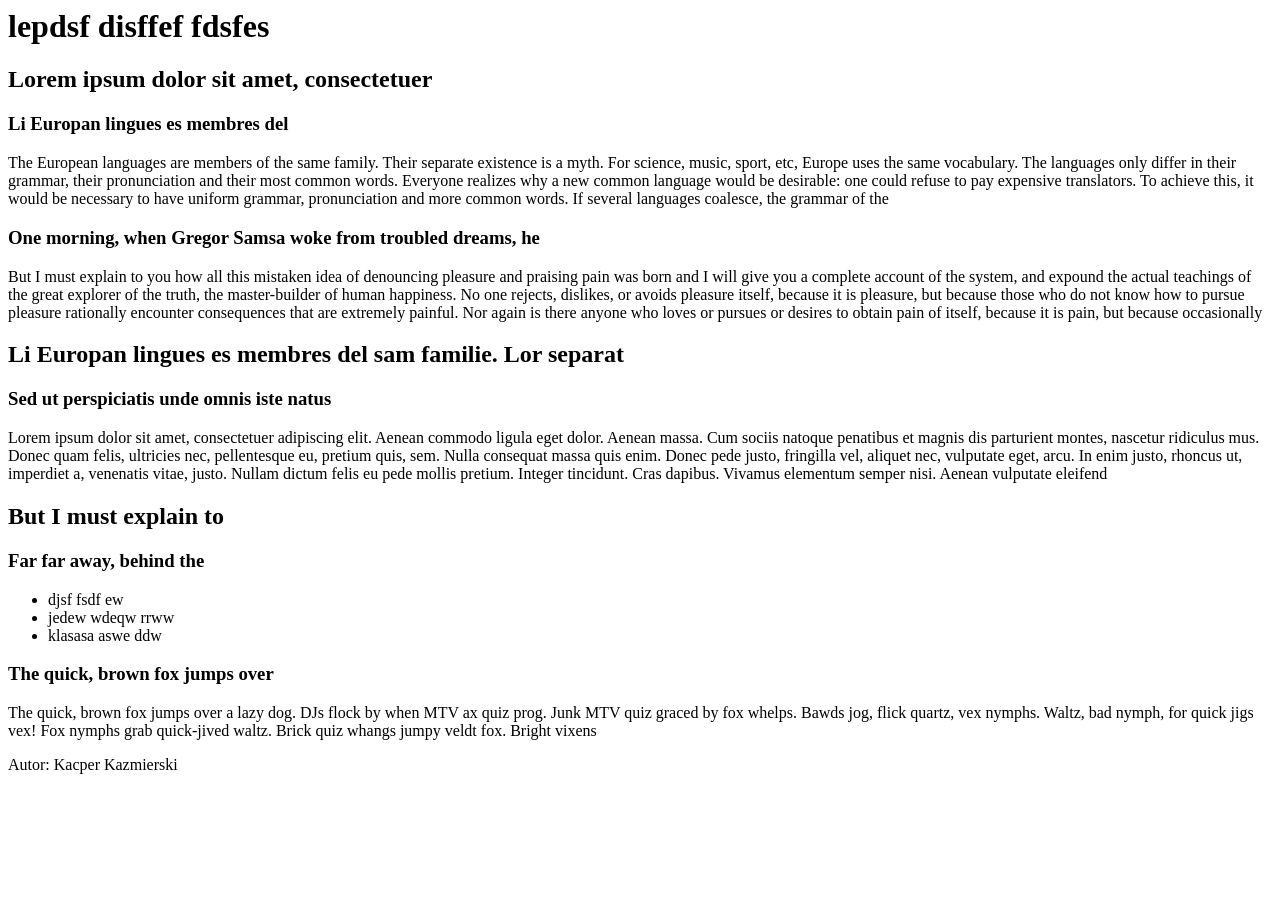
<file: index.html>
<head>
    <!-- <script src="https://wi.arturk.pl/zen-style.js.php?styles[]=style-1&styles[]=style-2" defer></script> -->
     <script src="src/script.ts" type="module" defer></script>
</head>
<body>
    <header>
        <H1>lepdsf disffef fdsfes</H1>
    </header>

    <main>
        <section>
        <H2>Lorem ipsum dolor sit amet, consectetuer</H2>
            <H3>Li Europan lingues es membres del</H3>
                <p>
                    The European languages are members of the same family. Their separate existence is a myth. 
                    For science, music, sport, etc, Europe uses the same vocabulary. The languages only differ in their 
                    grammar, their pronunciation and their most common words. Everyone realizes why a new common 
                    language would be desirable: one could refuse to pay expensive translators. To achieve this, it would
                    be necessary to have uniform grammar, pronunciation and more common words. If several languages
                    coalesce, the grammar of the
                </p>
            <H3>One morning, when Gregor Samsa woke from troubled dreams, he</H3>
                <p>
                    But I must explain to you how all this mistaken idea of denouncing pleasure and praising pain 
                    was born and I will give you a complete account of the system, and expound the actual teachings 
                    of the great explorer of the truth, the master-builder of human happiness. No one 
                    rejects, dislikes, or avoids pleasure itself, because it is pleasure, but because those who do 
                    not know how to pursue pleasure rationally encounter consequences that are extremely painful. 
                    Nor again is there anyone who loves or pursues or desires to obtain pain of itself, because 
                    it is pain, but because occasionally
                </p>
        </section>

        <section>
        <H2>Li Europan lingues es membres del sam familie. Lor separat</H2>
            <H3>Sed ut perspiciatis unde omnis iste natus</H3>
                <p>
                    Lorem ipsum dolor sit amet, consectetuer adipiscing elit. Aenean commodo ligula eget dolor.
                    Aenean massa. Cum sociis natoque penatibus et magnis dis parturient montes, nascetur 
                    ridiculus mus. Donec quam felis, ultricies nec, pellentesque eu, pretium quis, sem. Nulla 
                    consequat massa quis enim. Donec pede justo, fringilla vel, aliquet nec, vulputate eget, 
                    arcu. In enim justo, rhoncus ut, imperdiet a, venenatis vitae, justo. Nullam dictum felis 
                    eu pede mollis pretium. Integer tincidunt. Cras dapibus. Vivamus elementum semper nisi. 
                    Aenean vulputate eleifend
                </p>
        </section>

        <section>
        <H2>But I must explain to</H2>
            <H3>Far far away, behind the</H3>
            <ul>
                <li>djsf fsdf ew</li>
                <li>jedew wdeqw rrww</li>
                <li>klasasa aswe ddw</li>
            </ul>
            <H3>The quick, brown fox jumps over</H3>
                <p>
                    The quick, brown fox jumps over a lazy dog. DJs flock by when MTV ax quiz prog. Junk MTV 
                    quiz graced by fox whelps. Bawds jog, flick quartz, vex nymphs. Waltz, bad nymph, for quick 
                    jigs vex! Fox nymphs grab quick-jived waltz. Brick quiz whangs jumpy veldt fox. Bright 
                    vixens
                </p>
        </section>
    </main>
    <footer>
        <p>Autor: Kacper Kazmierski</p>
    </footer>
</body>
</file>
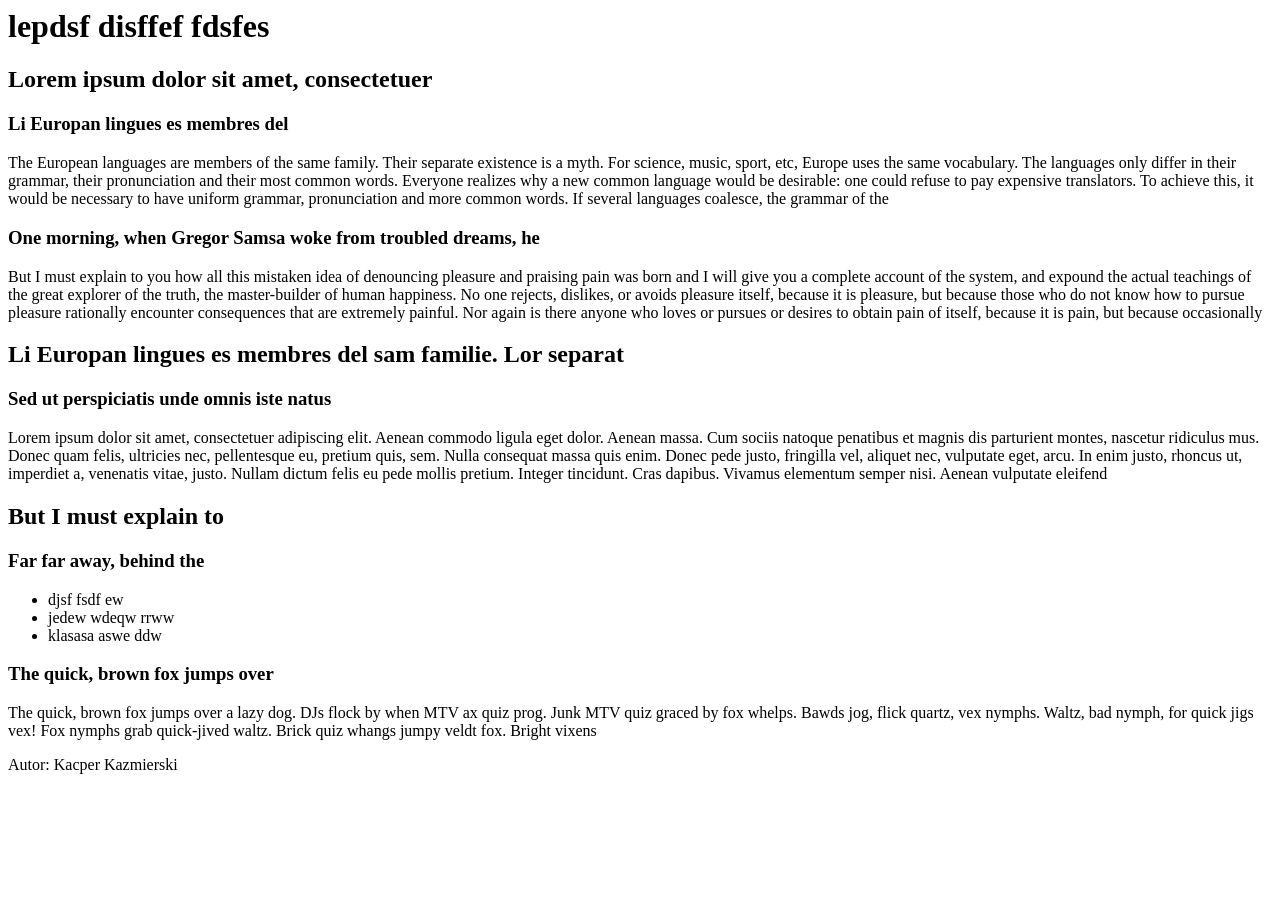
<file: lb1.html>
<head>
    <script src="https://wi.arturk.pl/zen-style.js.php?styles[]=style-1&styles[]=style-2" defer></script>
</head>
<body>
    <header>
        <H1>lepdsf disffef fdsfes</H1>
    </header>

    <main>
        <section>
        <H2>Lorem ipsum dolor sit amet, consectetuer</H2>
            <H3>Li Europan lingues es membres del</H3>
                <p>
                    The European languages are members of the same family. Their separate existence is a myth. 
                    For science, music, sport, etc, Europe uses the same vocabulary. The languages only differ in their 
                    grammar, their pronunciation and their most common words. Everyone realizes why a new common 
                    language would be desirable: one could refuse to pay expensive translators. To achieve this, it would
                    be necessary to have uniform grammar, pronunciation and more common words. If several languages
                    coalesce, the grammar of the
                </p>
            <H3>One morning, when Gregor Samsa woke from troubled dreams, he</H3>
                <p>
                    But I must explain to you how all this mistaken idea of denouncing pleasure and praising pain 
                    was born and I will give you a complete account of the system, and expound the actual teachings 
                    of the great explorer of the truth, the master-builder of human happiness. No one 
                    rejects, dislikes, or avoids pleasure itself, because it is pleasure, but because those who do 
                    not know how to pursue pleasure rationally encounter consequences that are extremely painful. 
                    Nor again is there anyone who loves or pursues or desires to obtain pain of itself, because 
                    it is pain, but because occasionally
                </p>
        </section>

        <section>
        <H2>Li Europan lingues es membres del sam familie. Lor separat</H2>
            <H3>Sed ut perspiciatis unde omnis iste natus</H3>
                <p>
                    Lorem ipsum dolor sit amet, consectetuer adipiscing elit. Aenean commodo ligula eget dolor.
                    Aenean massa. Cum sociis natoque penatibus et magnis dis parturient montes, nascetur 
                    ridiculus mus. Donec quam felis, ultricies nec, pellentesque eu, pretium quis, sem. Nulla 
                    consequat massa quis enim. Donec pede justo, fringilla vel, aliquet nec, vulputate eget, 
                    arcu. In enim justo, rhoncus ut, imperdiet a, venenatis vitae, justo. Nullam dictum felis 
                    eu pede mollis pretium. Integer tincidunt. Cras dapibus. Vivamus elementum semper nisi. 
                    Aenean vulputate eleifend
                </p>
        </section>

        <section>
        <H2>But I must explain to</H2>
            <H3>Far far away, behind the</H3>
            <ul>
                <li>djsf fsdf ew</li>
                <li>jedew wdeqw rrww</li>
                <li>klasasa aswe ddw</li>
            </ul>
            <H3>The quick, brown fox jumps over</H3>
                <p>
                    The quick, brown fox jumps over a lazy dog. DJs flock by when MTV ax quiz prog. Junk MTV 
                    quiz graced by fox whelps. Bawds jog, flick quartz, vex nymphs. Waltz, bad nymph, for quick 
                    jigs vex! Fox nymphs grab quick-jived waltz. Brick quiz whangs jumpy veldt fox. Bright 
                    vixens
                </p>
        </section>
    </main>
    <footer>
        <p>Autor: Kacper Kazmierski</p>
    </footer>
</body>
</file>
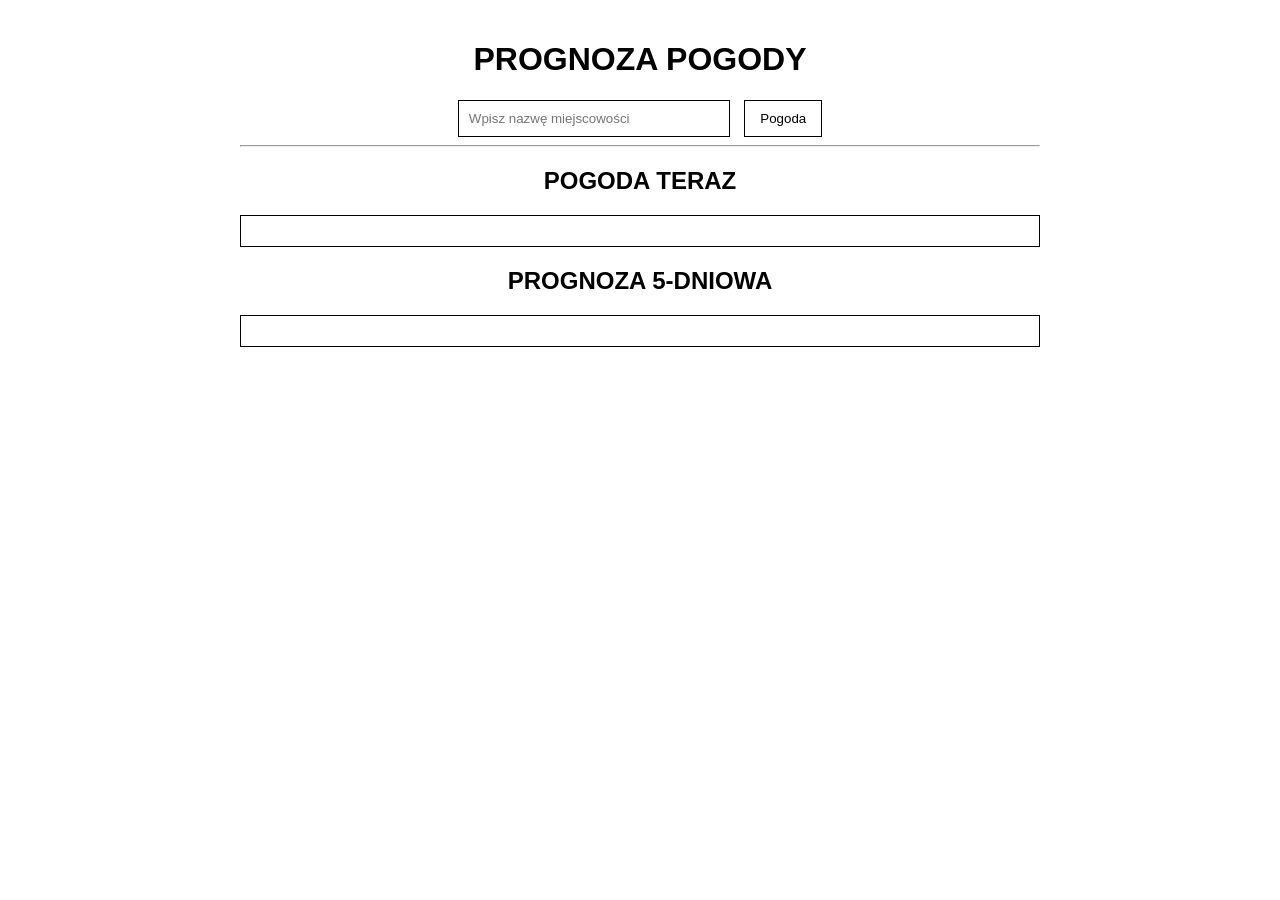
<file: main4.html>
<!DOCTYPE html>
<html lang="pl">
<head>
    <meta charset="UTF-8">
    <title>Lab4 - Pogoda</title>
    <link rel="stylesheet" href="style4.css">
</head>
<body>
    <div id="main-content"> 
        <h1>PROGNOZA POGODY</h1>
        <input type="text" id="city-input" placeholder="Wpisz nazwę miejscowości">
        <button id="weather-button">Pogoda</button>

        <hr>
        
        <h2>POGODA TERAZ</h2>
        <div id="current-weather-results"></div>
        
        <h2>PROGNOZA 5-DNIOWA</h2>
        <div id="forecast-results"></div>
    </div> 
    <script src="back4.js"></script>
</body>
</html>
</file>
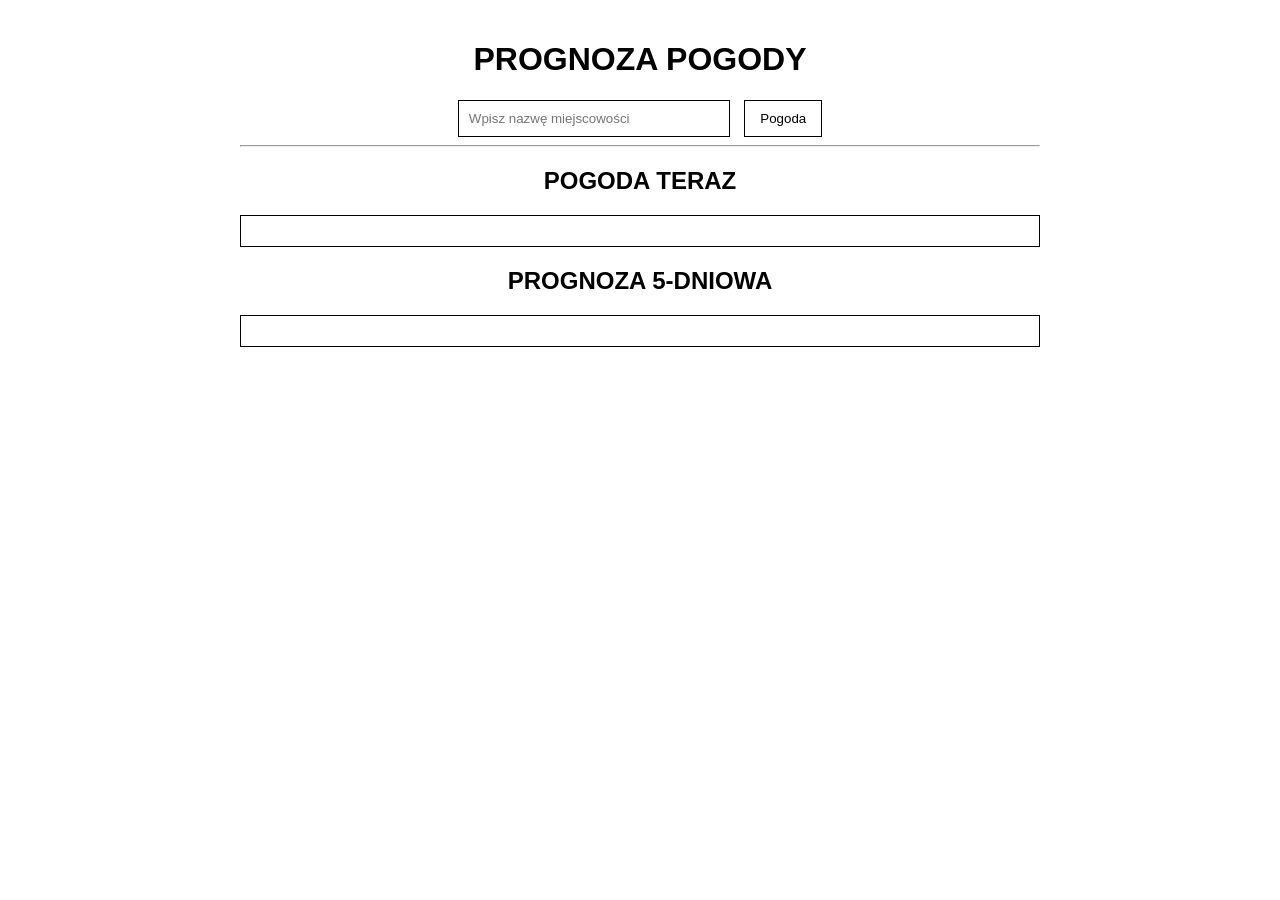
<file: www/weather.html>
<!DOCTYPE html>
<html lang="pl">
<head>
    <meta charset="UTF-8">
    <title>Lab4 - Pogoda</title>
    <link rel="stylesheet" href="css/style4.css">
</head>
<body>
    <div id="main-content"> 
        <h1>PROGNOZA POGODY</h1>
        <input type="text" id="city-input" placeholder="Wpisz nazwę miejscowości">
        <button id="weather-button">Pogoda</button>

        <hr>
        
        <h2>POGODA TERAZ</h2>
        <div id="current-weather-results"></div>
        
        <h2>PROGNOZA 5-DNIOWA</h2>
        <div id="forecast-results"></div>
    </div> 
    <script src="js/back4.js"></script>
</body>
</html>
</file>
<file: style4.css>
body {
  font-family: Arial, sans-serif;
  padding: 20px;
  background-color: white; 
  color: black; 
  display: flex;
  flex-direction: column;
  align-items: center; 
  margin: 0;
}

h1, h2 {
  text-align: center;
  width: 100%;
}

#main-content {
  width: 90%;
  max-width: 800px;
  text-align: center;
}

#city-input {
  padding: 10px;
  border: 1px solid black;
  margin-right: 10px;
  width: 250px;
}

#weather-button {
  padding: 10px 15px;
  border: 1px solid black;
  background-color: white;
  cursor: pointer;
}

#current-weather-results, #forecast-results {
  border: 1px solid black; 
  padding: 15px;
  margin-top: 20px;
  text-align: left; 
}

.weather-icon-container {
  display: flex;
  align-items: center;
  margin: 15px 0;
}

.weather-icon-large {
  width: 80px;
  height: 80px;
  margin-right: 20px;
}

.main-temp-display {
  font-size: 2.5em;
  font-weight: bold;
  margin: 0;
}

#current-weather-results p {
  margin: 5px 0; 
  font-weight: normal; 
}

.current-time {
  font-weight: bold; 
  margin-bottom: 5px !important;
}

.current-location {
  font-weight: normal; 
  margin-top: 0 !important;
}

.current-separator {
  border: 0;
  border-top: 1px solid black; 
  margin: 10px 0; 
}

#forecast-results > div {
  display: flex;
  flex-direction: column; 
  gap: 10px;
  align-items: center; 
}

.forecast-item {
  border: 1px solid black; 
  padding: 10px;
  width: 90%; 
  max-width: 400px;
  margin: 5px 0;
  text-align: center;
}

.forecast-item p {
  margin: 3px 0;
}

.weather-icon-small {
  width: 50px;
  height: 50px;
  display: block;
  margin: 5px auto;
}
</file>
<file: www/css/style4.css>
body {
  font-family: Arial, sans-serif;
  padding: 20px;
  background-color: white; 
  color: black; 
  display: flex;
  flex-direction: column;
  align-items: center; 
  margin: 0;
}

h1, h2 {
  text-align: center;
  width: 100%;
}

#main-content {
  width: 90%;
  max-width: 800px;
  text-align: center;
}

#city-input {
  padding: 10px;
  border: 1px solid black;
  margin-right: 10px;
  width: 250px;
}

#weather-button {
  padding: 10px 15px;
  border: 1px solid black;
  background-color: white;
  cursor: pointer;
}

#current-weather-results, #forecast-results {
  border: 1px solid black; 
  padding: 15px;
  margin-top: 20px;
  text-align: left; 
}

.weather-icon-container {
  display: flex;
  align-items: center;
  margin: 15px 0;
}

.weather-icon-large {
  width: 80px;
  height: 80px;
  margin-right: 20px;
}

.main-temp-display {
  font-size: 2.5em;
  font-weight: bold;
  margin: 0;
}

#current-weather-results p {
  margin: 5px 0; 
  font-weight: normal; 
}

.current-time {
  font-weight: bold; 
  margin-bottom: 5px !important;
}

.current-location {
  font-weight: normal; 
  margin-top: 0 !important;
}

.current-separator {
  border: 0;
  border-top: 1px solid black; 
  margin: 10px 0; 
}

#forecast-results > div {
  display: flex;
  flex-direction: column; 
  gap: 10px;
  align-items: center; 
}

.forecast-item {
  border: 1px solid black; 
  padding: 10px;
  width: 90%; 
  max-width: 400px;
  margin: 5px 0;
  text-align: center;
}

.forecast-item p {
  margin: 3px 0;
}

.weather-icon-small {
  width: 50px;
  height: 50px;
  display: block;
  margin: 5px auto;
}
</file>
